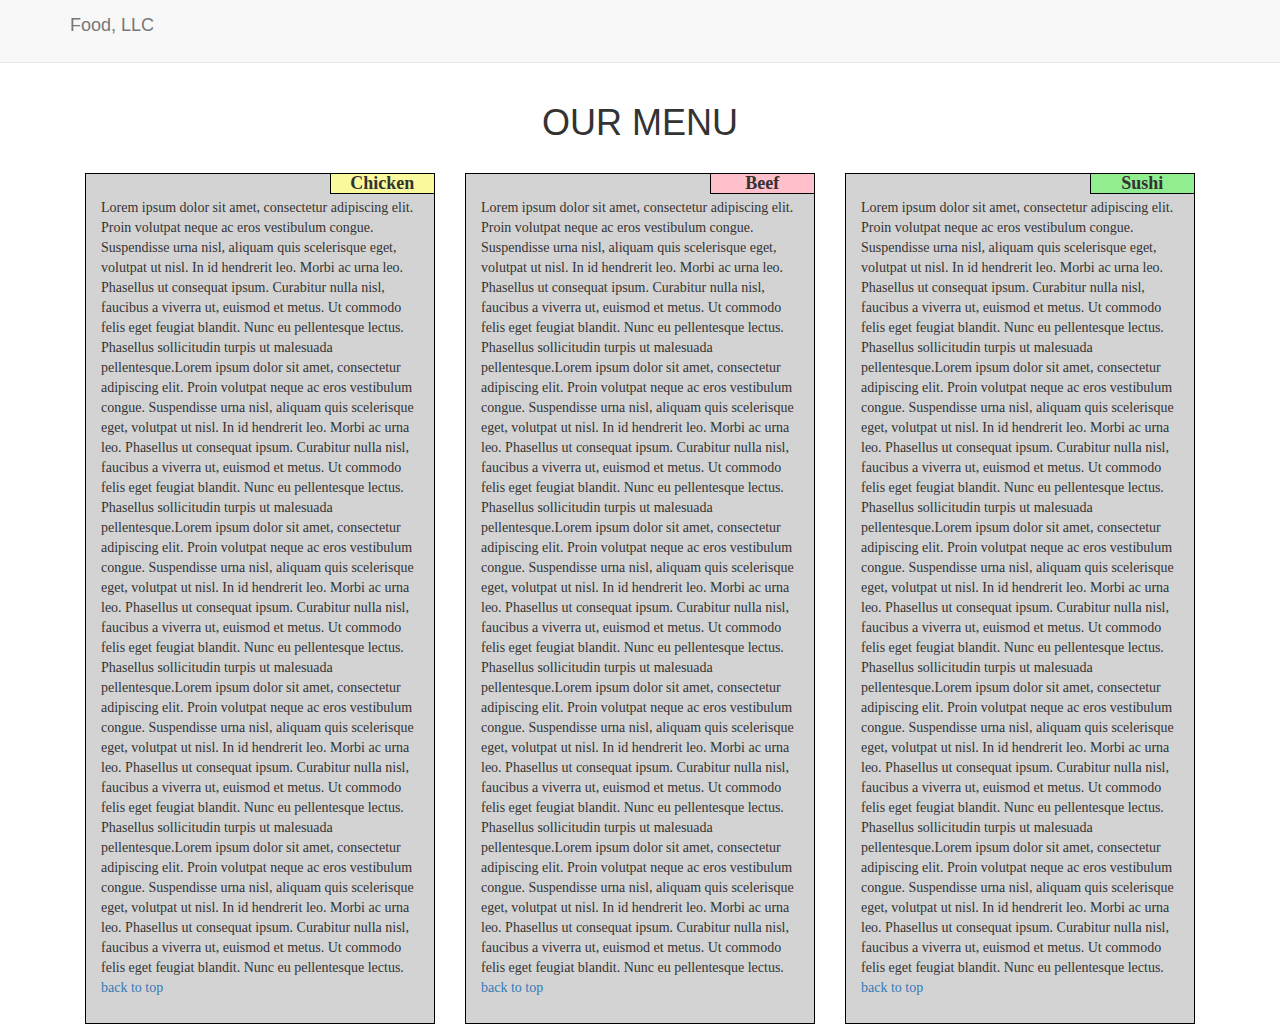
<file: module-3/index.html>
<!DOCTYPE html>
<html>
<head>
    <title>Assignment</title>
    <link rel="stylesheet" type="text/css" href="styles.css">
    <meta charset="utf-8">
    <meta http-equiv="X-UA-Compatible" content="IE=edge">
    <meta name="viewport" content="width=device-width, initial-scale=1">
    <link rel="stylesheet" href="https://maxcdn.bootstrapcdn.com/bootstrap/3.4.1/css/bootstrap.min.css">
    <script src="https://ajax.googleapis.com/ajax/libs/jquery/3.5.1/jquery.min.js"></script>
    <script src="https://maxcdn.bootstrapcdn.com/bootstrap/3.4.1/js/bootstrap.min.js"></script>
</head>
<body>
    <header>
        <nav id="header-nav" class="navbar navbar-default navbar-static-top">
          <div class="container">
            <div class="navbar-header">
              <div class="navbar-brand">
                Food, LLC
              </div>
              <button type="button" class="navbar-toggle collapsed" data-toggle="collapse" data-target="#collapsable-nav" aria-expanded="false">
                <span class="sr-only">Toggle navigation</span>
                <span class="icon-bar"></span>
                <span class="icon-bar"></span>
                <span class="icon-bar"></span>
              </button>
            </div> 
            <div  id="collapsable-nav" class="collapse navbar-collapse">
              <ul id="nav-list" class="nav navbar-nav">
                <li class="visible-xs"><a href="#s1">Chicken</a></li><hr>
                <li class="visible-xs"><a href="#s2">Beef</a></li><hr>
                <li class="visible-xs"><a href="#s3">Sushi</a></li>
              </ul> 
            </div>
          </div> 
        </nav>
    </header>
<div class="container">
    <h1 class="text-center">
        OUR MENU
    </h1><br>       
    
<div id="s1" class="col-lg-4 col-md-6 col-sm-12">
    <section><h4 id="t1">Chicken</h4>
    <p>Lorem ipsum dolor sit amet, consectetur adipiscing elit. Proin volutpat neque ac eros vestibulum congue. Suspendisse urna nisl, 
       aliquam quis scelerisque eget, volutpat ut nisl. In id hendrerit leo. Morbi ac urna leo. Phasellus ut consequat ipsum. Curabitur
       nulla nisl, faucibus a viverra ut, euismod et metus. Ut commodo felis eget feugiat blandit. Nunc eu pellentesque lectus. 
       Phasellus sollicitudin turpis ut malesuada pellentesque.Lorem ipsum dolor sit amet, consectetur adipiscing elit. Proin volutpat neque ac eros vestibulum congue. Suspendisse urna nisl, 
       aliquam quis scelerisque eget, volutpat ut nisl. In id hendrerit leo. Morbi ac urna leo. Phasellus ut consequat ipsum. Curabitur
       nulla nisl, faucibus a viverra ut, euismod et metus. Ut commodo felis eget feugiat blandit. Nunc eu pellentesque lectus. 
       Phasellus sollicitudin turpis ut malesuada pellentesque.Lorem ipsum dolor sit amet, consectetur adipiscing elit. Proin volutpat neque ac eros vestibulum congue. Suspendisse urna nisl, 
       aliquam quis scelerisque eget, volutpat ut nisl. In id hendrerit leo. Morbi ac urna leo. Phasellus ut consequat ipsum. Curabitur
       nulla nisl, faucibus a viverra ut, euismod et metus. Ut commodo felis eget feugiat blandit. Nunc eu pellentesque lectus. 
       Phasellus sollicitudin turpis ut malesuada pellentesque.Lorem ipsum dolor sit amet, consectetur adipiscing elit. Proin volutpat neque ac eros vestibulum congue. Suspendisse urna nisl, 
       aliquam quis scelerisque eget, volutpat ut nisl. In id hendrerit leo. Morbi ac urna leo. Phasellus ut consequat ipsum. Curabitur
       nulla nisl, faucibus a viverra ut, euismod et metus. Ut commodo felis eget feugiat blandit. Nunc eu pellentesque lectus. 
       Phasellus sollicitudin turpis ut malesuada pellentesque.Lorem ipsum dolor sit amet, consectetur adipiscing elit. Proin volutpat neque ac eros vestibulum congue. Suspendisse urna nisl, 
       aliquam quis scelerisque eget, volutpat ut nisl. In id hendrerit leo. Morbi ac urna leo. Phasellus ut consequat ipsum. Curabitur
       nulla nisl, faucibus a viverra ut, euismod et metus. Ut commodo felis eget feugiat blandit. Nunc eu pellentesque lectus. 
       <a href="#header-nav">back to top</a></section>
    </p>
    </div>
<div id="s2" class="col-lg-4 col-md-6 col-sm-12">
    <section><h4 id="t2">Beef</h4>
    <p>Lorem ipsum dolor sit amet, consectetur adipiscing elit. Proin volutpat neque ac eros vestibulum congue. Suspendisse urna nisl, 
        aliquam quis scelerisque eget, volutpat ut nisl. In id hendrerit leo. Morbi ac urna leo. Phasellus ut consequat ipsum. Curabitur
        nulla nisl, faucibus a viverra ut, euismod et metus. Ut commodo felis eget feugiat blandit. Nunc eu pellentesque lectus. 
        Phasellus sollicitudin turpis ut malesuada pellentesque.Lorem ipsum dolor sit amet, consectetur adipiscing elit. Proin volutpat neque ac eros vestibulum congue. Suspendisse urna nisl, 
        aliquam quis scelerisque eget, volutpat ut nisl. In id hendrerit leo. Morbi ac urna leo. Phasellus ut consequat ipsum. Curabitur
        nulla nisl, faucibus a viverra ut, euismod et metus. Ut commodo felis eget feugiat blandit. Nunc eu pellentesque lectus. 
        Phasellus sollicitudin turpis ut malesuada pellentesque.Lorem ipsum dolor sit amet, consectetur adipiscing elit. Proin volutpat neque ac eros vestibulum congue. Suspendisse urna nisl, 
        aliquam quis scelerisque eget, volutpat ut nisl. In id hendrerit leo. Morbi ac urna leo. Phasellus ut consequat ipsum. Curabitur
        nulla nisl, faucibus a viverra ut, euismod et metus. Ut commodo felis eget feugiat blandit. Nunc eu pellentesque lectus. 
        Phasellus sollicitudin turpis ut malesuada pellentesque.Lorem ipsum dolor sit amet, consectetur adipiscing elit. Proin volutpat neque ac eros vestibulum congue. Suspendisse urna nisl, 
        aliquam quis scelerisque eget, volutpat ut nisl. In id hendrerit leo. Morbi ac urna leo. Phasellus ut consequat ipsum. Curabitur
        nulla nisl, faucibus a viverra ut, euismod et metus. Ut commodo felis eget feugiat blandit. Nunc eu pellentesque lectus. 
        Phasellus sollicitudin turpis ut malesuada pellentesque.Lorem ipsum dolor sit amet, consectetur adipiscing elit. Proin volutpat neque ac eros vestibulum congue. Suspendisse urna nisl, 
        aliquam quis scelerisque eget, volutpat ut nisl. In id hendrerit leo. Morbi ac urna leo. Phasellus ut consequat ipsum. Curabitur
        nulla nisl, faucibus a viverra ut, euismod et metus. Ut commodo felis eget feugiat blandit. Nunc eu pellentesque lectus. 
        <a href="#header-nav">back to top</a></section>

    </p>
    </div>
<div id="s3" class="col-lg-4 col-md-12 col-sm-12">
    <section>
        <h4 id="t3">Sushi</h4>
        <p>Lorem ipsum dolor sit amet, consectetur adipiscing elit. Proin volutpat neque ac eros vestibulum congue. Suspendisse urna nisl, 
        aliquam quis scelerisque eget, volutpat ut nisl. In id hendrerit leo. Morbi ac urna leo. Phasellus ut consequat ipsum. Curabitur
        nulla nisl, faucibus a viverra ut, euismod et metus. Ut commodo felis eget feugiat blandit. Nunc eu pellentesque lectus. 
        Phasellus sollicitudin turpis ut malesuada pellentesque.Lorem ipsum dolor sit amet, consectetur adipiscing elit. Proin volutpat neque ac eros vestibulum congue. Suspendisse urna nisl, 
        aliquam quis scelerisque eget, volutpat ut nisl. In id hendrerit leo. Morbi ac urna leo. Phasellus ut consequat ipsum. Curabitur
        nulla nisl, faucibus a viverra ut, euismod et metus. Ut commodo felis eget feugiat blandit. Nunc eu pellentesque lectus. 
        Phasellus sollicitudin turpis ut malesuada pellentesque.Lorem ipsum dolor sit amet, consectetur adipiscing elit. Proin volutpat neque ac eros vestibulum congue. Suspendisse urna nisl, 
        aliquam quis scelerisque eget, volutpat ut nisl. In id hendrerit leo. Morbi ac urna leo. Phasellus ut consequat ipsum. Curabitur
        nulla nisl, faucibus a viverra ut, euismod et metus. Ut commodo felis eget feugiat blandit. Nunc eu pellentesque lectus. 
        Phasellus sollicitudin turpis ut malesuada pellentesque.Lorem ipsum dolor sit amet, consectetur adipiscing elit. Proin volutpat neque ac eros vestibulum congue. Suspendisse urna nisl, 
        aliquam quis scelerisque eget, volutpat ut nisl. In id hendrerit leo. Morbi ac urna leo. Phasellus ut consequat ipsum. Curabitur
        nulla nisl, faucibus a viverra ut, euismod et metus. Ut commodo felis eget feugiat blandit. Nunc eu pellentesque lectus. 
        Phasellus sollicitudin turpis ut malesuada pellentesque.Lorem ipsum dolor sit amet, consectetur adipiscing elit. Proin volutpat neque ac eros vestibulum congue. Suspendisse urna nisl, 
        aliquam quis scelerisque eget, volutpat ut nisl. In id hendrerit leo. Morbi ac urna leo. Phasellus ut consequat ipsum. Curabitur
        nulla nisl, faucibus a viverra ut, euismod et metus. Ut commodo felis eget feugiat blandit. Nunc eu pellentesque lectus. 
        <a href="#header-nav">back to top</a>
    </p>
    </section>
    </div>
</div> 
</body>
</html>
</file>
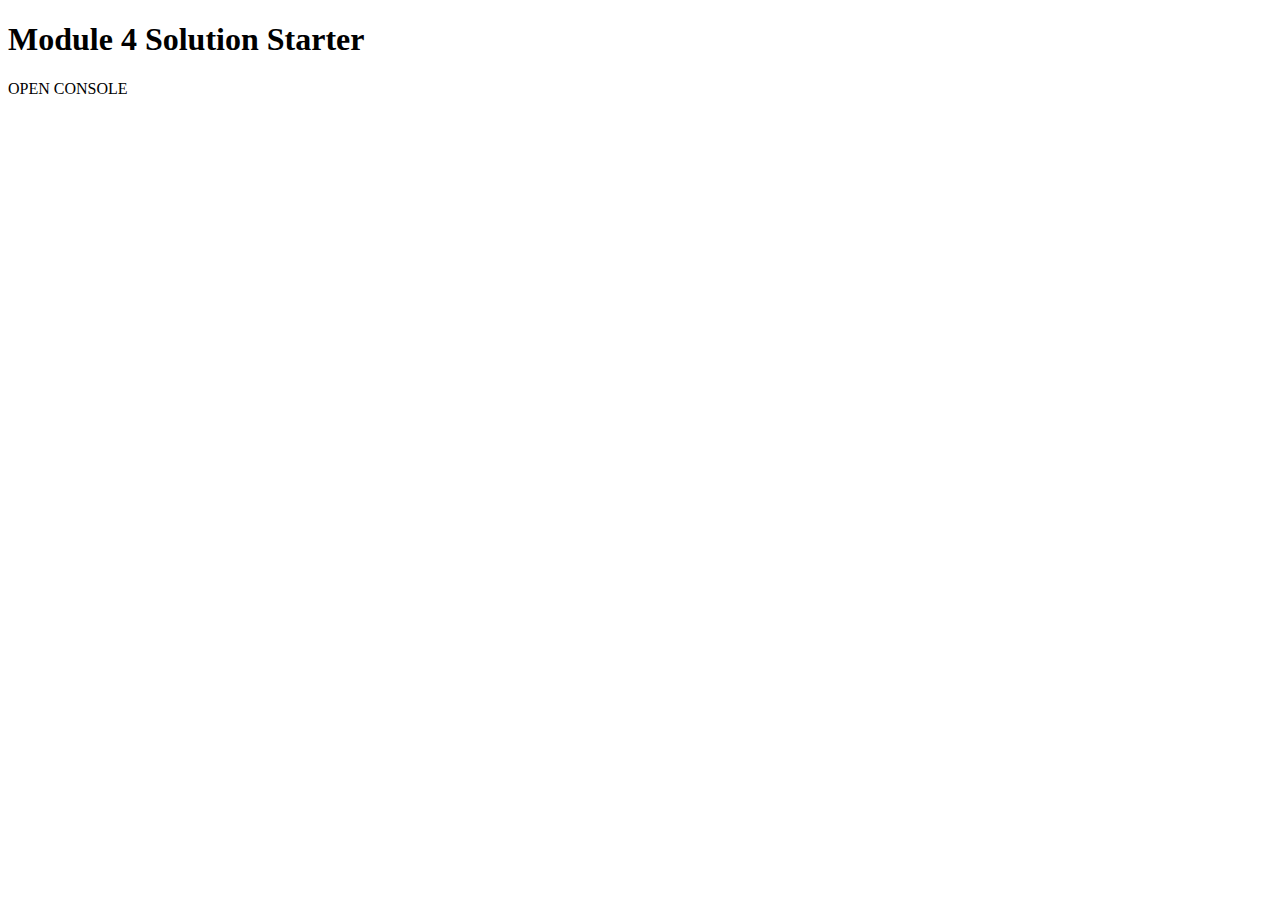
<file: module-4/index.html>
<!DOCTYPE html>
<html>
<head>
  <meta charset="utf-8">
  <title>Module 4 Solution Starter</title>
  <script>
    var names = []; // DO NOT REMOVE
  </script>
  <script src="SpeakHello.js"></script>
  <script src="SpeakGoodBye.js"></script>
  <script src="script.js"></script>
</head>
<body>
  <h1>Module 4 Solution Starter</h1>
  <p> OPEN CONSOLE </p>
</body>
</html>
</file>
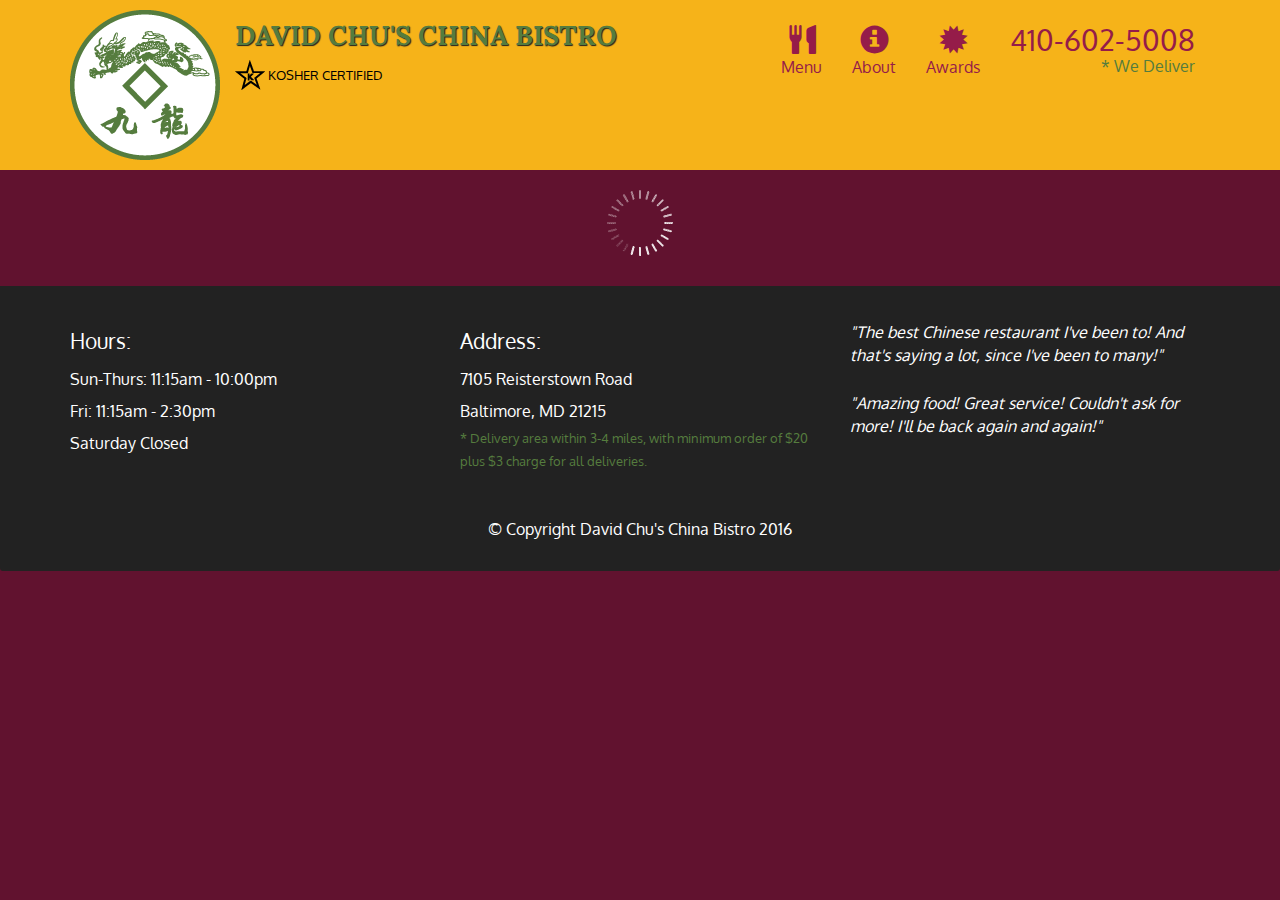
<file: module-5/index.html>
<!doctype html>
<html lang="en">
  <head>
    <meta charset="utf-8">
    <meta http-equiv="X-UA-Compatible" content="IE=edge">
    <meta name="viewport" content="width=device-width, initial-scale=1">
    <title>David Chu's China Bistro</title>
    <link rel="stylesheet" href="css/bootstrap.min.css">
    <link rel="stylesheet" href="css/styles.css">
    <link href='https://fonts.googleapis.com/css?family=Oxygen:400,300,700' rel='stylesheet' type='text/css'>
    <link href='https://fonts.googleapis.com/css?family=Lora' rel='stylesheet' type='text/css'>
  </head>
<body>
  <header>
    <nav id="header-nav" class="navbar navbar-default">
      <div class="container">
        <div class="navbar-header">
          <a href="index.html" class="pull-left visible-md visible-lg">
            <div id="logo-img" alt="Logo image"></div>
          </a>

          <div class="navbar-brand">
            <a href="index.html"><h1>David Chu's China Bistro</h1></a>
            <p>
              <img src="images/star-k-logo.png" alt="Kosher certification">
              <span>Kosher Certified</span>
            </p>
          </div>

          <button id="navbarToggle" type="button" class="navbar-toggle collapsed" data-toggle="collapse" data-target="#collapsable-nav" aria-expanded="false">
            <span class="sr-only">Toggle navigation</span>
            <span class="icon-bar"></span>
            <span class="icon-bar"></span>
            <span class="icon-bar"></span>
          </button>
        </div>
        
        <div id="collapsable-nav" class="collapse navbar-collapse">
           <ul id="nav-list" class="nav navbar-nav navbar-right">
            <li id="navHomeButton" class="visible-xs active">
              <a href="index.html">
                <span class="glyphicon glyphicon-home"></span> Home</a>
            </li>
            <li id="navMenuButton">
              <a href="#" onclick="$dc.loadMenuCategories();">
                <span class="glyphicon glyphicon-cutlery"></span><br class="hidden-xs"> Menu</a>
            </li>
            <li>
              <a href="#">
                <span class="glyphicon glyphicon-info-sign"></span><br class="hidden-xs"> About</a>
            </li>
            <li>
              <a href="#">
                <span class="glyphicon glyphicon-certificate"></span><br class="hidden-xs"> Awards</a>
            </li>
            <li id="phone" class="hidden-xs">
              <a href="tel:410-602-5008">
                <span>410-602-5008</span></a><div>* We Deliver</div>
            </li>
          </ul><!-- #nav-list -->
        </div><!-- .collapse .navbar-collapse -->
      </div><!-- .container -->
    </nav><!-- #header-nav -->
  </header>

  <div id="call-btn" class="visible-xs">
    <a class="btn" href="tel:410-602-5008">
    <span class="glyphicon glyphicon-earphone"></span>
    410-602-5008
    </a>
  </div>
  <div id="xs-deliver" class="text-center visible-xs">* We Deliver</div>

  <div id="main-content" class="container"></div>

  <footer class="panel-footer">
    <div class="container">
      <div class="row">
        <section id="hours" class="col-sm-4">
          <span>Hours:</span><br>
          Sun-Thurs: 11:15am - 10:00pm<br>
          Fri: 11:15am - 2:30pm<br>
          Saturday Closed
          <hr class="visible-xs">
        </section>
        <section id="address" class="col-sm-4">
          <span>Address:</span><br>
          7105 Reisterstown Road<br>
          Baltimore, MD 21215
          <p>* Delivery area within 3-4 miles, with minimum order of $20 plus $3 charge for all deliveries.</p>
          <hr class="visible-xs">
        </section>
        <section id="testimonials" class="col-sm-4">
          <p>"The best Chinese restaurant I've been to! And that's saying a lot, since I've been to many!"</p>
          <p>"Amazing food! Great service! Couldn't ask for more! I'll be back again and again!"</p>
        </section>
      </div>
      <div class="text-center">&copy; Copyright David Chu's China Bistro 2016</div>
    </div>
  </footer>

  <!-- jQuery (Bootstrap JS plugins depend on it) -->
  <script src="js/jquery-2.1.4.min.js"></script>
  <script src="js/bootstrap.min.js"></script>
  <script src="js/ajax-utils.js"></script>
  <script src="js/script.js"></script>
</body>
</html>
</file>
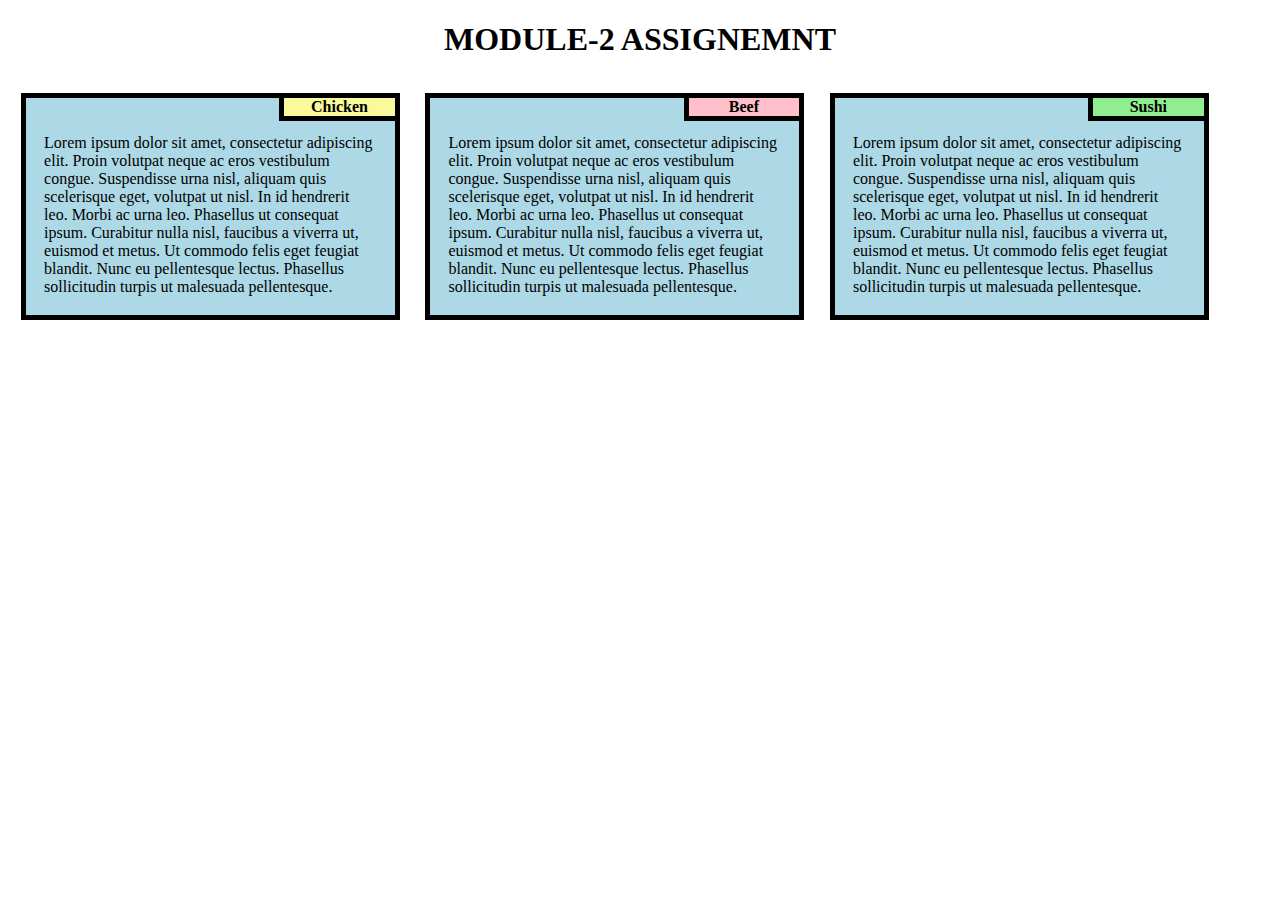
<file: module-2/assignment.html>
<!DOCTYPE html>
<html>
<head>
    <title>Assignment</title>
    <link rel="stylesheet" type="text/css" href="assignment.css">
</head>
<body>
<header><h1>MODULE-2 ASSIGNEMNT</h1></header>
<div class="container">
<div id="s1" class="dev-lg-4 dev-md-2 dev-sm-1">
    <section id="t1">Chicken</section>
    <p>Lorem ipsum dolor sit amet, consectetur adipiscing elit. Proin volutpat neque ac eros vestibulum congue. Suspendisse urna nisl, 
       aliquam quis scelerisque eget, volutpat ut nisl. In id hendrerit leo. Morbi ac urna leo. Phasellus ut consequat ipsum. Curabitur
       nulla nisl, faucibus a viverra ut, euismod et metus. Ut commodo felis eget feugiat blandit. Nunc eu pellentesque lectus. 
       Phasellus sollicitudin turpis ut malesuada pellentesque.</p>
    </div>
<div id="s2" class="dev-lg-4 dev-md-2 dev-sm-1">
    <section id="t2">Beef</section>
    <p>Lorem ipsum dolor sit amet, consectetur adipiscing elit. Proin volutpat neque ac eros vestibulum congue. Suspendisse urna nisl, 
        aliquam quis scelerisque eget, volutpat ut nisl. In id hendrerit leo. Morbi ac urna leo. Phasellus ut consequat ipsum. 
        Curabitur nulla nisl, faucibus a viverra ut, euismod et metus. Ut commodo felis eget feugiat blandit. Nunc eu pellentesque 
        lectus. Phasellus sollicitudin turpis ut malesuada pellentesque.</p>
    </div>
<div id="s3" class="dev-lg-4 dev-md-1 dev-sm-1">
    <section id="t3">Sushi</section>
    <p>Lorem ipsum dolor sit amet, consectetur adipiscing elit. Proin volutpat neque ac eros vestibulum congue. Suspendisse urna nisl, 
        aliquam quis scelerisque eget, volutpat ut nisl. In id hendrerit leo. Morbi ac urna leo. Phasellus ut consequat ipsum. Curabitur 
        nulla nisl, faucibus a viverra ut, euismod et metus. Ut commodo felis eget feugiat blandit. Nunc eu pellentesque lectus. Phasellus 
        sollicitudin turpis ut malesuada pellentesque. </p>
    </div>
</div>    
</body>
</html>
</file>
<file: module-3/styles.css>
*{
    box-sizing: border-box;
}

section{
    border: 1px black solid;
    padding-top: 0;
    background-color:lightgrey;
    text-align: left;
    font-family: 'Times New Roman', Times, serif;
    box-sizing: border-box;
    position: relative;
}

section>h4{
    clear: left;
    margin:0;
    position: absolute;
    top:0;
    right:0;
    width:30%;
    border: 1px solid black;
    border-top: none;
    border-right: none;
    text-align: center;
    font-weight: bold;
}

section>p{
    padding: 15px;
    padding-top: 7%;
}

#collapsable-nav{
    text-align:center;
    font-size:20px;
}

#t1{
    background-color: rgb(250, 250, 157);  
}
#t2{
    background-color: pink;   
}
#t3{
    background-color: lightgreen;   
}

@media(max-width:767px){ 
    #collapsable-nav{
        background-color:lightblue;
    }
}
</file>
<file: module-5/css/styles.css>
body {
  font-size: 16px;
  color: #fff;
  background-color: #61122f;
  font-family: 'Oxygen', sans-serif;
}

/** HEADER **/
#header-nav {
  background-color: #f6b319;
  border-radius: 0;
  border: 0;
}

#logo-img {
  background: url('../images/restaurant-logo_large.png') no-repeat;
  width: 150px;
  height: 150px;
  margin: 10px 15px 10px 0;
}

.navbar-brand {
  padding-top: 25px;
}
.navbar-brand h1 { /* Restaurant name */
  font-family: 'Lora', serif;
  color: #557c3e;
  font-size: 1.5em;
  text-transform: uppercase;
  font-weight: bold;
  text-shadow: 1px 1px 1px #222;
  margin-top: 0;
  margin-bottom: 0;
  line-height: .75;
}
.navbar-brand a:hover, .navbar-brand a:focus {
  text-decoration: none;
}
.navbar-brand p { /* Kosher cert */
  color: #000;
  text-transform: uppercase;
  font-size: .7em;
  margin-top: 15px;
}
.navbar-brand p span { /* Star-K */
  vertical-align: middle;
}

#nav-list {
  margin-top: 10px;
}
#nav-list a {
  color: #951C49;
  text-align: center;
}
#nav-list a:hover {
  background: #E7E7E7;
}
#nav-list a span {
  font-size: 1.8em;
}

#phone {
  margin-top: 5px;
}
#phone a { /* Phone number */
  text-align: right;
  padding-bottom: 0;
}
#phone div { /* We Deliver */
  color: #557c3e;
  text-align: right;
  padding-right: 15px;
}

.navbar-header button.navbar-toggle, .navbar-header .icon-bar {
  border: 1px solid #61122f;
}
.navbar-header button.navbar-toggle {
  clear: both;
  margin-top: -30px;
}
/* END HEADER */

/* FOOTER */
.panel-footer {
  margin-top: 30px;
  padding-top: 35px;
  padding-bottom: 30px;
  background-color: #222;
  border-top: 0;
}
.panel-footer div.row {
  margin-bottom: 35px;
}
#hours, #address {
  line-height: 2;
}
#hours > span, #address > span {
  font-size: 1.3em;
}
#address p {
  color: #557c3e;
  font-size: .8em;
  line-height: 1.8;
}
#testimonials {
  font-style: italic;
}
#testimonials p:nth-child(2) {
  margin-top: 25px;
}
/* END FOOTER */



/* HOME PAGE */
.container .jumbotron {
  box-shadow: 0 0 50px #3F0C1F;
  border: 2px solid #3F0C1F;
}

#menu-tile, #specials-tile, #map-tile {
  height: 250px;
  width: 100%;
  margin-bottom: 15px;
  position: relative;
  border: 2px solid #3F0C1F;
  overflow: hidden;
}
#menu-tile:hover, #specials-tile:hover, #map-tile:hover {
  box-shadow: 0 1px 5px 1px #cccccc;
}
#menu-tile {
  background: url('../images/menu-tile.jpg') no-repeat;
  background-position: center;
}
#specials-tile {
  background: url('../images/specials-tile.jpg') no-repeat;
  background-position: center;
}
#menu-tile span, #specials-tile span, #map-tile span {
  position: absolute;
  bottom: 0;
  right: 0;
  width: 100%;
  text-align: center;
  font-size: 1.6em;
  text-transform: uppercase;
  background-color: #000;
  color: #fff;
  opacity: .8;
}
/* END HOME PAGE */

/* MENU CATEGORIES PAGE */
.category-tile { 
  position: relative;
  border: 2px solid #3F0C1F;
  overflow: hidden;
  width: 200px;
  height: 200px;
  margin: 0 auto 15px;
}
.category-tile span {
  position: absolute;
  bottom: 0;
  right: 0;
  width: 100%;
  text-align: center;
  font-size: 1.2em;
  text-transform: uppercase;
  background-color: #000;
  color: #fff;
  opacity: .8;
}
.category-tile:hover {
  box-shadow: 0 1px 5px 1px #cccccc;
}

#menu-categories-title + div {
  margin-bottom: 50px;
}
/* END MENU CATEGORIES PAGE */

/* SINGLE CATEGORY PAGE */
.menu-item-tile {
  margin-bottom: 25px;
}
.menu-item-tile hr {
  width: 80%;
}
.menu-item-tile .menu-item-price {
  font-size: 1.1em;
  text-align: right;
  margin-top: -15px;
  margin-right: -15px;
}
.menu-item-tile .menu-item-price span {
  font-size: .6em;
}
.menu-item-photo {
  position: relative;
  border: 2px solid #3F0C1F; 
  overflow: hidden;
  padding: 0;
  margin-right: -15px;
  margin-left: auto;
  margin-bottom: 20px;
  max-width: 250px;
}
.menu-item-photo div {
  position: absolute;
  bottom: 0;
  right: 0;
  width: 80px;
  background-color: #557c3e;
  text-align: center;
}
.menu-item-description {
  padding-right: 30px;
}
h3.menu-item-title {
  margin: 0 0 10px;
}
.menu-item-details {
  font-size: .9em;
  font-style: italic;
}
/* END SINGLE CATEGORY PAGE */


/********** Large devices only **********/
@media (min-width: 1200px) {
  .container .jumbotron {
    background: url('../images/jumbotron_1200.jpg') no-repeat;
    height: 675px;
  }
}

/********** Medium devices only **********/
@media (min-width: 992px) and (max-width: 1199px) {
  /* Header */
  #logo-img {
    background: url('../images/restaurant-logo_medium.png') no-repeat;
    width: 100px;
    height: 100px;
    margin: 5px 5px 5px 0;
  }
  /* End Header */

  /* Home Page */
  .container .jumbotron {
    background: url('../images/jumbotron_992.jpg') no-repeat;
    height: 558px;
  }
  /* End Home Page */
}

/********** Small devices only **********/
@media (min-width: 768px) and (max-width: 991px) {
  /* Home Page */
  .container .jumbotron {
    background: url('../images/jumbotron_768.jpg') no-repeat;
    height: 432px;
  }
  /* End Home Page */
}

/********** Extra small devices only **********/
@media (max-width: 767px) {
  /* Header */
  .navbar-brand {
    padding-top: 10px;
    height: 80px;
  }
  .navbar-brand h1 { /* Restaurant name */
    padding-top: 10px;
    font-size: 5vw; /* 1vw = 1% of viewport width */
  }
  .navbar-brand p { /* Kosher cert */
    font-size: .6em;
    margin-top: 12px;
  }
  .navbar-brand p img { /* Star-K */
    height: 20px;
  }

  #collapsable-nav a { /* Collapsed nav menu text */
    font-size: 1.2em;
  }
  #collapsable-nav a span { /* Collapsed nav menu glyph */
    font-size: 1em;
    margin-right: 5px;
  }

  #call-btn > a {
    font-size: 1.5em;
    display: block;
    margin: 0 20px;
    padding: 10px;
    border: 2px solid #fff;
    background-color: #f6b319;
    color: #951c49;
  }
  #xs-deliver {
    margin-top: 5px;
    font-size: .7em;
    letter-spacing: .1em;
    text-transform: uppercase;
  }
  /* End Header */

  /* Footer */
  .panel-footer section {
    margin-bottom: 30px;
    text-align: center;
  }
  .panel-footer section:nth-child(3) {
    margin-bottom: 0; /* margin already exists on the whole row */
  }
  .panel-footer section hr {
    width: 50%;
  }
  /* End Footer */

  /* Home Page */
  .container .jumbotron {
    margin-top: 30px;
    padding: 0;
  }
  #menu-tile, #specials-tile {
    width: 360px;
    margin: 0 auto 15px;
  }

  .menu-item-photo {
    margin-right: auto;
  }
  .menu-item-tile .menu-item-price {
    text-align: center;
  }
  .menu-item-description {
    text-align: center;;
  }
}


/********** Super extra small devices Only :-) (e.g., iPhone 4) **********/
@media (max-width: 479px) {
  /* Header */
  .navbar-brand h1 { /* Restaurant name */
    padding-top: 5px;
    font-size: 6vw;
  }
  /* End Header */
  
  /* Home page */
  #menu-tile, #specials-tile {
    width: 280px;
    margin: 0 auto 15px;
  }

  .col-xxs-12 {
    position: relative;
    min-height: 1px;
    padding-right: 15px;
    padding-left: 15px;
    float: left;
    width: 100%;
  }
}
</file>
<file: module-2/assignment.css>
header{
    text-align: center;
}

.container{
    width: 100%;
    background-color: black;
}

p{
    margin: 10% 5% 5% 5%;
}

#s1,#s2,#s3{
    border: 1px black solid;
    border-width: thick;
    background-color:lightblue;
    text-align: left;
    font-family: 'Times New Roman', Times, serif;
    box-sizing: border-box;
    position: relative;
    margin: 1%;
    float: left;
    height:30%;
}

section{
    clear: left;
    margin-bottom: 5%;
    position: absolute;
    top:0;
    right:0;
    width:30%;
    border: 1px solid black;
    border-width: thick;
    border-top: none;
    border-right: none;
    text-align: center;
    font-weight: bold;
}

#t1{
    background-color: rgb(250, 250, 157);  
}
#t2{
    background-color: pink;   
}
#t3{
    background-color: lightgreen;   
}

@media(min-width:992px){ /*desktop view*/
    .dev-lg-4{
        width: 30%;
    }
}

@media(min-width:768px) and (max-width:991px){
    .dev-md-2{
        width: 46%;
        float: left;
    }
   
    .dev-md-1{
        width:94%
    }
}

@media(max-width:767px){
    .dev-sm-1{
        width: 100%;
    }   
}
</file>
